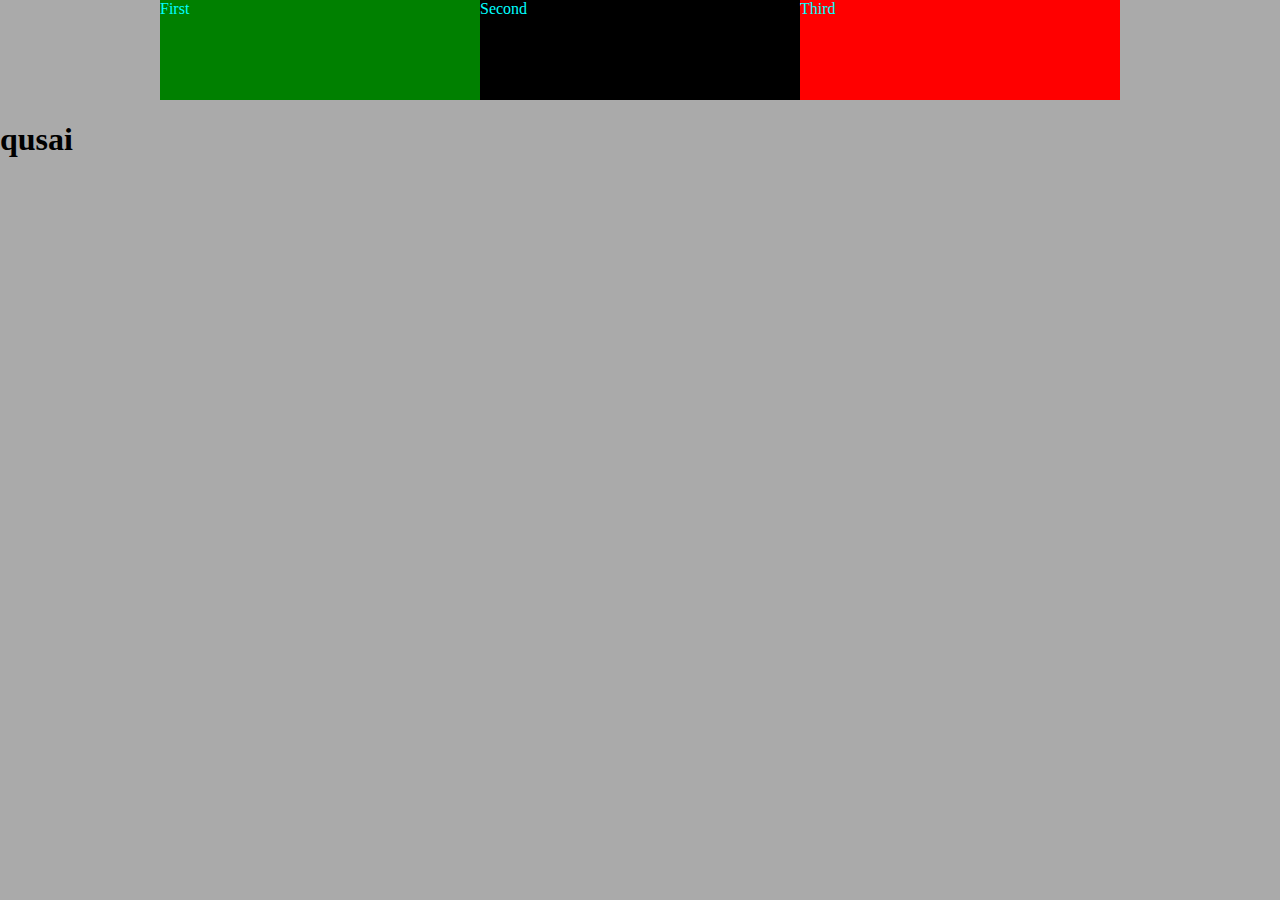
<file: index.html>
<!DOCTYPE html>
<html lang="en">
<head>
    <meta charset="UTF-8">
    <meta http-equiv="X-UA-Compatible" content="IE=edge">
    <meta name="viewport" content="width=device-width, initial-scale=1.0">
    <title>Document</title>
    <link rel="stylesheet" href="css.css">
</head>
<body>
       
    <div class="content">
        <div class="flex_container">
      <div class="item first">First</div>
      <div class="item second">Second</div>
      <div class="item third">Third</div>

        </div>
    </div>
    <h1>
        qusai
    </h1>
</body>
</html>
</file>
<file: css.css>
body{
    margin: 0;
    background: #aaa;
}
.content{ 
    width: 100%;
    max-width: 960px;
    margin: auto;
}
.flex_container{
    background: #fff;
    display: flex;
    /* flex-wrap: wrap-reverse; */
    /* flex-wrap: wrap; */
    /* flex-direction: row;
     flex-direction: row-reverse; 
     flex-direction: column-reverse; 
    flex-direction: column;
    height: 660px; */
}
.item{
   
    height: 100px;
    /* min-width: 200px; */
    /* flex-basis: 200px; */
    /* width: 200px; */
    color: aqua;
    flex: 1 0 100px;
}
.first{
    background: green;
    /* flex-basis: 100px; */
    /* flex-grow: 1; */
    /* flex-shrink: 1; */
}
.second{
    background: black;
    /* flex-basis: 70px; */

    /* flex-grow: 2; */
    /* flex-shrink: 5; */
}  
.third{
    background: red;
    /* flex-basis: 150px; */
/* flex-grow: 3; */
/* flex-shrink: 3; */
}
</file>
